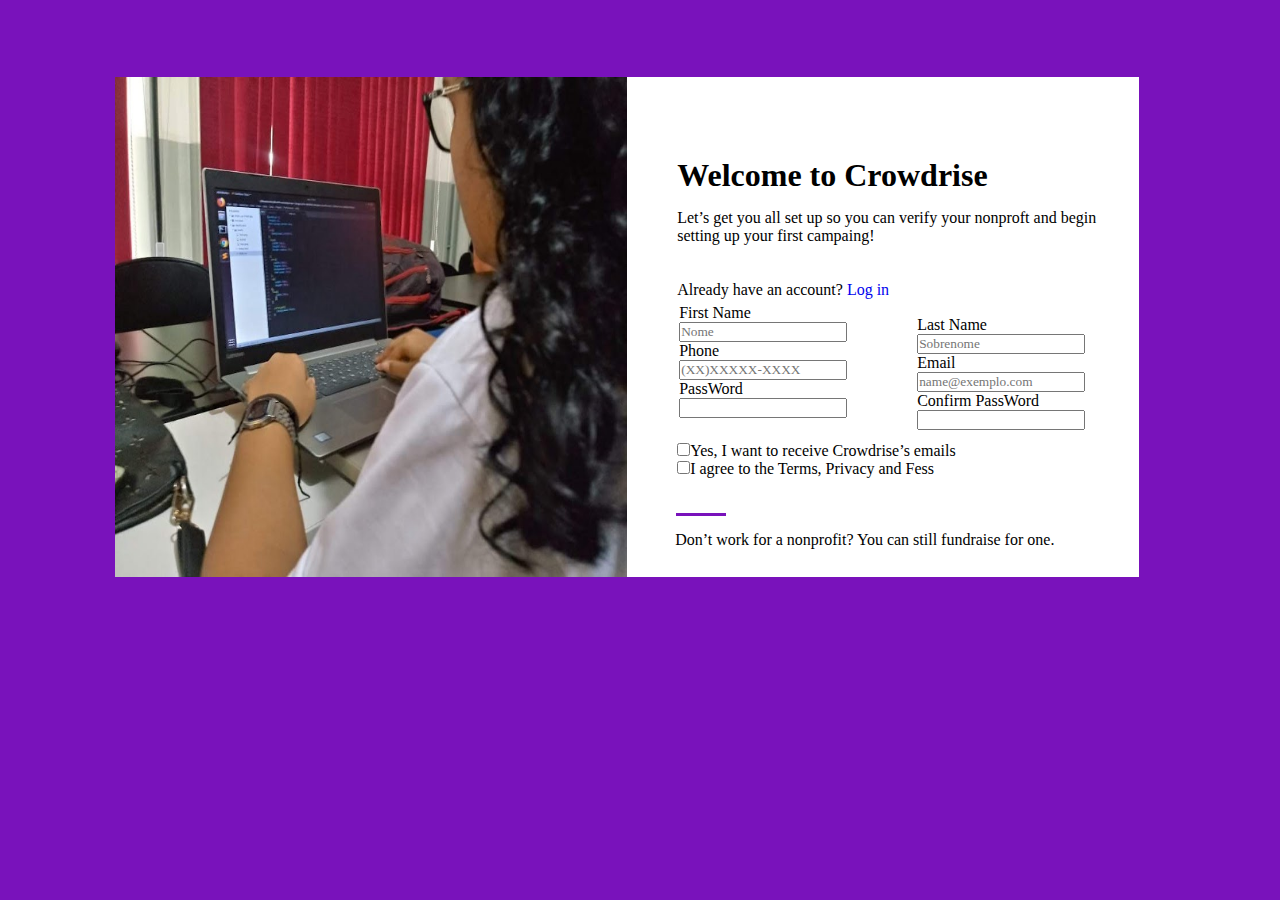
<file: index.html>
<!DOCTYPE html>
<html lang="pt-br">
<head>
	<title>Formulário</title>
	<meta charset="utf-8">
	<link rel="stylesheet" type="text/css" href="style.css">
</head>
<body>
	<header></header>
	<main>
		<section>
			<div class="divimage">
				<img src="assets/form.jpg">
			</div>
			<div class="divform">
				<h1>Welcome to Crowdrise</h1>
				<p class="primparag">Let’s get you all set up so you can verify your nonproft and begin<br>
				setting up your first campaing!<br><br><br>
				Already have an account? <a href="login.html">Log in</a>
				</p>
				<form class="containerformone">
					First Name<input type="text" name="firstname" placeholder="Nome" class="nome">
					Phone<input type="number" name="phone" placeholder="(XX)XXXXX-XXXX" class="phone">
					PassWord<input type="password" name="password" class="password">
				</form>
				<form class="containerformtwo">
					Last Name<input type="text" name="lastname" placeholder="Sobrenome" class="sobrenome">
					Email<input type="email" name="email" placeholder="name@exemplo.com" class="email">
					Confirm PassWord<input type="password" name="password" class="confpassword">
				</form>
				<form class="containerformthree">
					<input type="checkbox" name="dia" value="" class="caixaum">Yes, I want to receive Crowdrise’s emails
					<input type="checkbox" name="dia" value="" class="caixadois">I agree to the Terms, Privacy and Fess
				</form>
				<div class="divlinha"></div>
				<p class="ultimoparag">Don’t work for a nonprofit? You can still fundraise for one.</p>
			</div>
		</section>
	</main>
	<footer></footer>
</body>
</html>
</file>
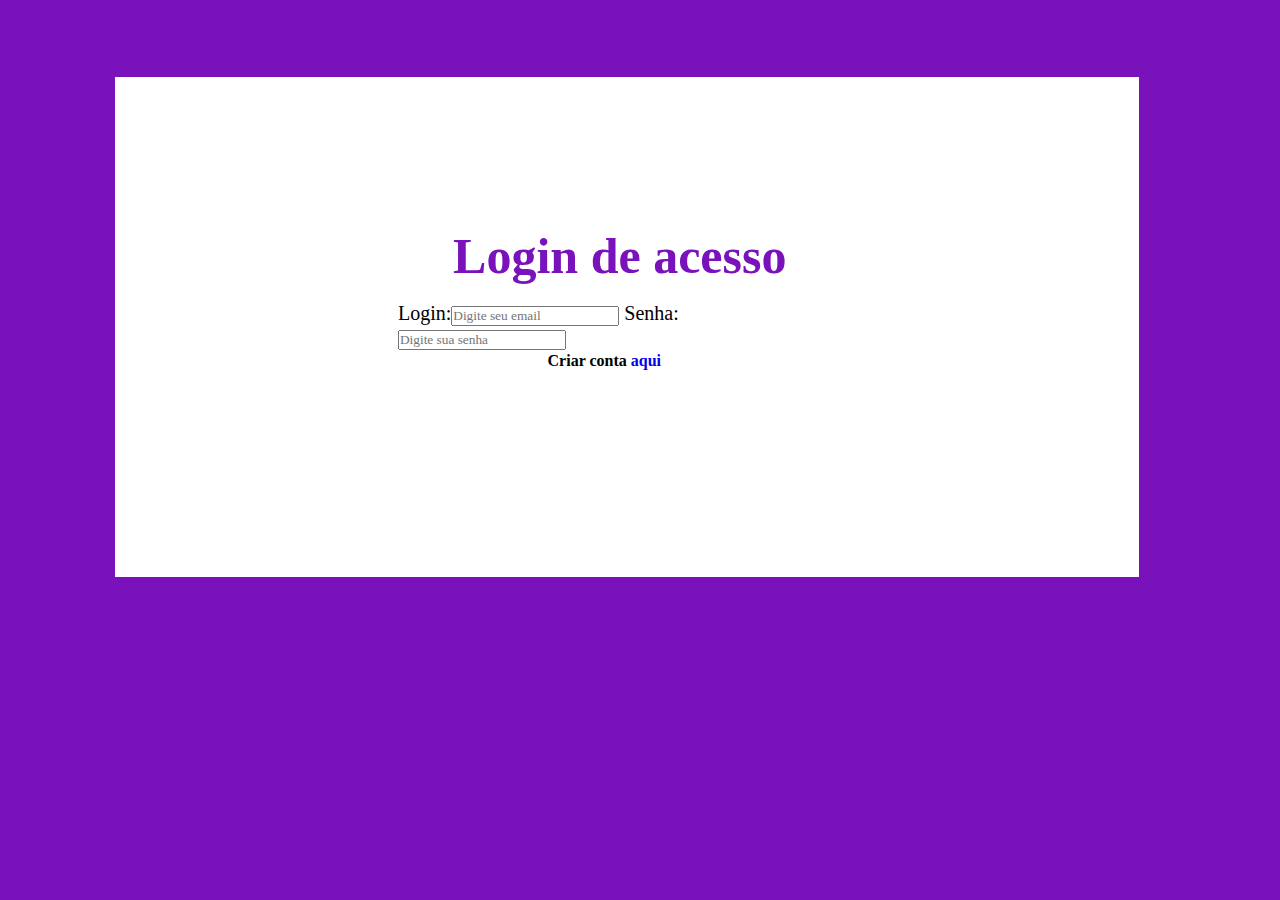
<file: login.html>
<!DOCTYPE html>
<html lang="pt-br">
<head>
	<title></title>
	<meta charset="utf-8">
	<link rel="stylesheet" type="text/css" href="login.css">
</head>
<body>
	<header></header>
	<main>
		<section>
			<h1>Login de acesso</h1>
			<form>
				Login:<input type="text" name="username" placeholder="Digite seu email">
				Senha:<input type="password" name="senha" placeholder="Digite sua senha">
			</form>
			<p>Criar conta <a href="index.html">aqui</a></p>
		</section>
	</main>
	<footer></footer>
</body>
</html>
</file>
<file: style.css>
*{
	margin: 0;
	padding: 0;
	box-sizing: border-box;
	font-family: laila;
	text-decoration: none;
}
body{
	background-color: #7912BB;
}
section{
	background-color: rgb(255,255,255);
	width: 80%;
	height: 500px;
	margin-top: 6%;
	margin-left: 9%;
	display: inline-flex;
}
h1{
	position: relative;
	left: 50px;
	top: 80px;
}
.primparag{
	position: relative;
	left: 50px;
	top: 95px;
}
.divimage{
	width: 50%;
}
img {
	width: 100%;
	height: 100%;
}
.divform{
	width: 50%;
	display: block;
	background-color: white;
}
.containerformone{
	width: 200px;
	position: relative;
	left: 52px;
	top: 100px;
}
.containerformtwo{
	width: 150px;
	position: relative;
	left: 290px;
	bottom: 2px;
}
.containerformthree{
	width: 280px;
	position: relative;
	left: 50px;
	top:10px;
}
.ultimoparag{
	position: relative;
	top: 60px;
	left: 48px;
}
.divlinha{
	background-color: #7912BB;
	width: 50px;
	height: 3px;
	position: relative;
	left: 49px;
	top: 45px;
}
</file>
<file: login.css>
*{
	margin: 0;
	padding: 0;
	box-sizing: border-box;
	font-family: laila;
	text-decoration: none; 
}
body{
	background-color: #7912BB;
}
section{
	background-color: rgb(255,255,255);
	width: 80%;
	height: 500px;
	margin-top: 6%;
	margin-left: 9%;
	display: inline-flex;
}
h1{
	position: relative;
	top: 30%;
	left: 33%;
	width: 100%;
	height: 100px;
	font-size: 50px;
	color: #7912BB;
}
form{
	width: 100%;
	height: 100px;
	position: relative;
	right: 16%;
	top: 45%;
	font-size: 20px;
}
p{
	width: 300px;
	height: 100px;
	position: relative;
	right: 45%;
	top: 55%;
	font-weight: bold;
}
</file>
